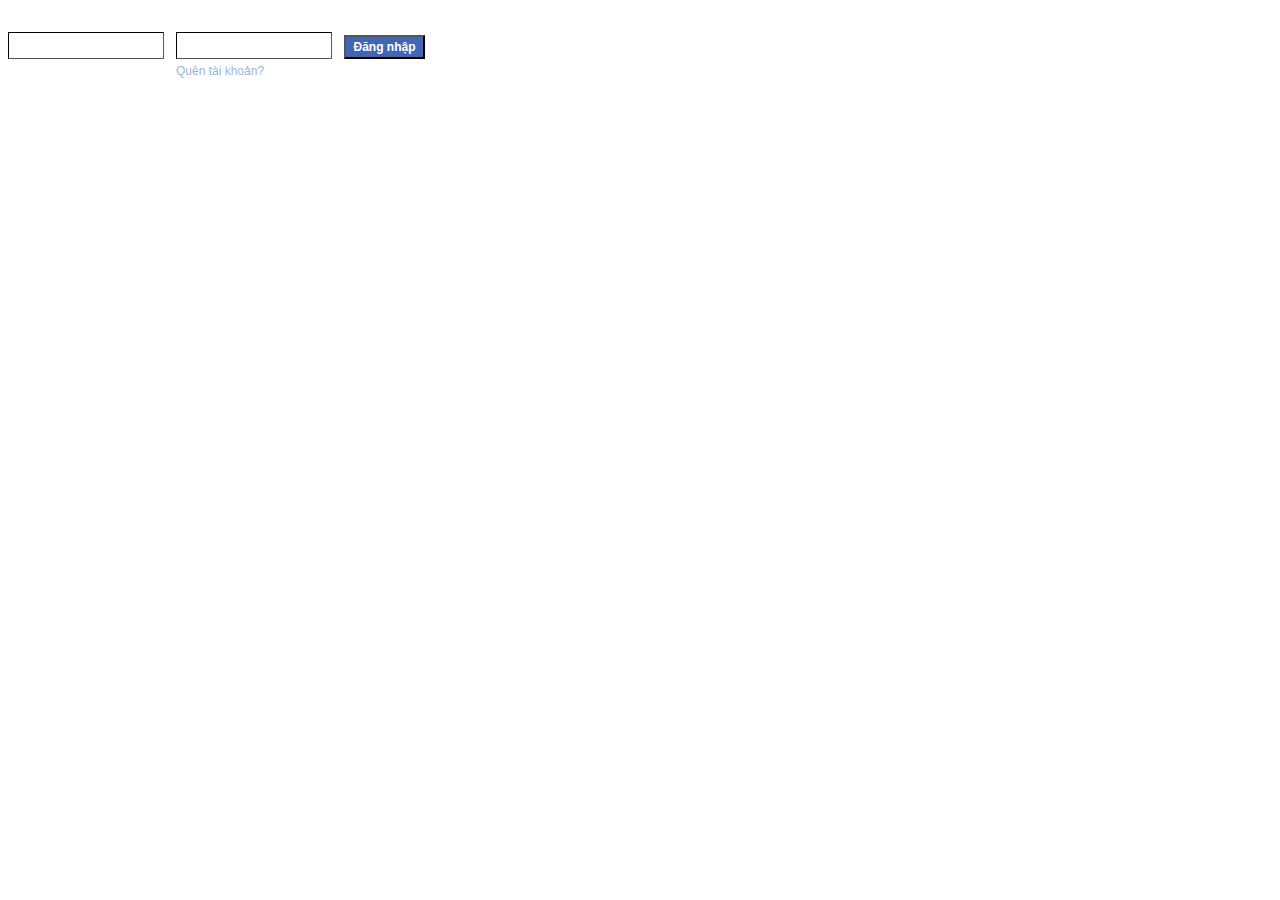
<file: components.html>
<!DOCTYPE html>
<html>
	<head>
		<meta charset="utf-8">
		<meta http-equiv="X-UA-Compatible" content="IE=edge">
		<title></title>
		<link rel="stylesheet" href="login.css">
		<link rel="stylesheet" href="form.css">
	</head>
	<body>
		<!-- LOGIN START -->
		<div class="login-big">
			<div class="login">
				<div class="login-info">
					Email hoặc điện thoại
				</div>
				<div class="login-input">
					<input type="text">
				</div>
			</div>
			<div class="login">
				<div class="login-info">
					Mật khẩu
				</div>
				<div class="login-input">
					<input type="password">
				</div>
				<div class="forget">
					<a href="#">Quên tài khoản?</a>
				</div>
			</div>
			<div class="login-button">
				<button >Đăng nhập</button>
			</div>
		</div>
		<!-- LOGIN END -->
		<!-- Register START -->
		<!-- <div class="register">
			<form class="register-form">
				<div class="label-form-a">Đăng ký</div>
				<div class="label-form-b">Luôn miễn phí.</div>
				<div class="register-name">
					<input class="ho" type="text" value="" placeholder="Họ">
					<input class="ho" type="text" value="" placeholder="Tên">
				</div>
				<div class="register-phone-mail">
					<input class="phone" type="text" value="" placeholder="Số di động hoặc email">
				</div>
				<div class="register-pass">
					<input class="phone" type="text" value="" placeholder="Mật khẩu mới">
				</div>
				<div class="register-birthday">
					<div class="label">Ngày sinh</div>
					<div class="register-select">
						<select class="label-birth" name="" id="">
							<option >Ngày</option>
							<option >1</option>
							<option >2</option>
							<option >3</option>
							<option >4</option>
							<option >5</option>
							<option >6</option>
							<option >7</option>
							<option >8</option>
							<option >9</option>
							<option >10</option>
							<option >11</option>
							<option >12</option>
							<option >13</option>
							<option >14</option>
							<option >15</option>
							<option >16</option>
							<option >17</option>
							<option >18</option>
							<option >19</option>
							<option >20</option>
							<option >21</option>
							<option >22</option>
							<option >23</option>
							<option >24</option>
							<option >25</option>
							<option >26</option>
							<option >27</option>
							<option >28</option>
							<option >29</option>
							<option selected="selected" value="0">30</option>
							<option >31</option>
						</select>
						<select class="label-birth">
							<option >Tháng</option>
							<option >Tháng 1</option>
							<option >Tháng 2</option>
							<option >Tháng 3</option>
							<option >Tháng 4</option>
							<option >Tháng 5</option>
							<option >Tháng 6</option>
							<option >Tháng 7</option>
							<option >Tháng 8</option>
							<option >Tháng 9</option>
							<option >Tháng 10</option>
							<option >Tháng 11</option>
							<option selected="selected" value="0">Tháng 12</option>
						</select>
						<select class="label-birth">
							<option >Năm</option>
							<option >2018</option>
							<option >2017</option>
							<option >2016</option>
							<option >2015</option>
							<option >2014</option>
							<option >2013</option>
							<option >2012</option>
							<option >2011</option>
							<option >2010</option>
							<option >2009</option>
							<option >2008</option>
							<option >2007</option>
							<option >2006</option>
							<option >2005</option>
							<option >2004</option>
							<option >2003</option>
							<option >2002</option>
							<option >2001</option>
							<option >2000</option>
							<option >1999</option>
							<option >1998</option>
							<option >1997</option>
							<option >1996</option>
							<option >1995</option>
							<option >1994</option>
							<option selected="selected" value="0">1993</option>
						</select>
							<div class="label-info"><a href="#">Tại sao tôi cần cung cấp ngày sinh của mình?</a></div>
					</div>
				</div>
				<div class="register-gender">
					<input type="radio" name = "radCheck" >
					<label for="radCheck">Nữ</label>
					<input type="radio" name = "radCheck">
					<label for="radCheck">Nam</label>
				</div>
				<div class="register-rules">
					Bằng cách nhấp vào Đăng ký, bạn đồng ý với <a href="">Điều khoản</a>, <a href="">Chính sách dữ liệu</a> và <a href=""> Chính sách cookie</a> của chúng tôi. Bạn có thể nhận được thông báo của chúng tôi qua SMS và hủy nhận bất kỳ lúc nào.
				</div>
				<button class="register-submit" type="submit" name="btnSub">Đăng ký</button>
				<div class="register-page"><a href="">Tạo Trang</a> dành cho người nổi tiếng, nhãn hiệu hoặc doanh nghiệp.</div>
			</form>
		</div> -->
		<!-- Register END -->
	</body>
</html>
</file>
<file: login.css>
.login-big{
	display: flex;
	flex-direction: row;
	color: #FFF;
	margin-top: 15px;
}
.login{
	font-size: 12px;
	margin-right: 12px;
	font-family: Arial, sans-serif;
}
.login .login-info{
	margin-bottom: 3px;
}
.login .login-input input{
	height: 23px;
    width: 150px;
   	border-color: black;
   	border-width: 1px;
   	font-size: 10px;
   	margin-bottom: 5px;
}
.login .forget a{
	text-decoration: none;
	color: #9cb4d8;
}
.login .forget a:hover{
	text-decoration: underline;
}

.login-big .login-button{
	display: flex;
	align-items: center;
}
.login-big .login-button button{
	height: 24px;
	width: 81px;
    font-size: 12px;
   	font-weight: bold;
   	color: #FFF;
   	background-color: #4267b2;
  
}
</file>
<file: form.css>
.register{
	font-family: Arial, sans-serif;
	background:linear-gradient(white, #D3D8E8);
	padding: 20px 5px;
}
.register .label-form-a{
	font-size: 36px;
	font-weight: bold;
	color: #333;
	margin-bottom: 7px;
}
.register .label-form-b{
	color: #333;
	font-size: 19px;
	margin-bottom: 20px;
}
.register .register-name .ho{
	width: 190px;
	height: 40px;
	border-radius: 5px;
	border: 1px solid #bdc7d8;
	font-size: 18px;
	color: #999999;
	padding-left: 7px;
	margin-right: 7px;
	margin-bottom: 10px;
}
.register .phone{
	width: 400px;
	height: 40px;
	border-radius: 5px;
	border: 1px solid #bdc7d8;
	font-size: 18px;
	color: #999999;
	padding-left: 7px;
	margin-bottom: 10px;
}
.register .register-birthday .label{
	color: #333;
	font-size: 19px;
	margin-top: 10px;
	margin-bottom: 5px;
}
.register .register-birthday .label-birth{
	height: 25px;
	font-size: 14px;
	margin-bottom: 15px;
	margin-right: 3px;
}
.register .register-birthday .register-select{
	display: flex;
}
.register .register-birthday .register-select .label-info{
	margin-left: 7px;
	width: 150px;
	height: 25px;
	line-height: 0.9;
}
.register .register-birthday .register-select .label-info a{
	font-size: 11px;
	text-decoration: none;
	color: #365899;
}
.register .register-birthday .register-select .label-info a:hover{
	text-decoration: underline;
}
.register .register-gender{
	color: #333;
	margin-bottom: 15px;
	margin-left: 5px;
	font-size: 17px;
}
.register .register-gender label{
	margin-right: 15px;

}
.register .register-rules{
	font-size: 11px;
	color: #777777;
	width: 315px;
	margin-bottom: 20px;
	line-height: 1.4;
}
.register .register-rules a{
	text-decoration: none;
	color: #365899;
}
.register .register-rules a:hover{
	text-decoration: underline;
}
.register .register-submit{
	height: 39px;
	width: 194px;
	font-size: 17px;
	font-weight: bold;
	color: #ffffff;
	border-radius: 5px;
	background: linear-gradient(#67ae55, #578843);
	border-color: #3b6e22 #3b6e22 #2c5115;
	box-shadow: inset 0 1px 1px #a4e388;
	border-width: 0.5px;
	margin-bottom: 30px;
}
.register .register-submit:hover{
	background: linear-gradient(#79bc64, #578843);
	cursor: pointer;
}
.register .register-page{
	font-size: 12px;
	font-weight: bold;
	color: #666;
	width: 350px;
	margin-bottom: 25px;
}
.register .register-page a{
	text-decoration: none;
	color: #365899;
}
.register .register-page a:hover{
	text-decoration: underline;
}
.sp_DM94Tzbs4_7 {
    background-image: url(https://static.xx.fbcdn.net/rsrc.php/v3/yh/r/xRUTE9R9zrn.png);
    background-size: auto;
    background-repeat: no-repeat;
    display: inline-block;
    height: 34px;
    width: 173px;
    margin-left: 184.5px;
    margin-top: 4%;
}
</file>
